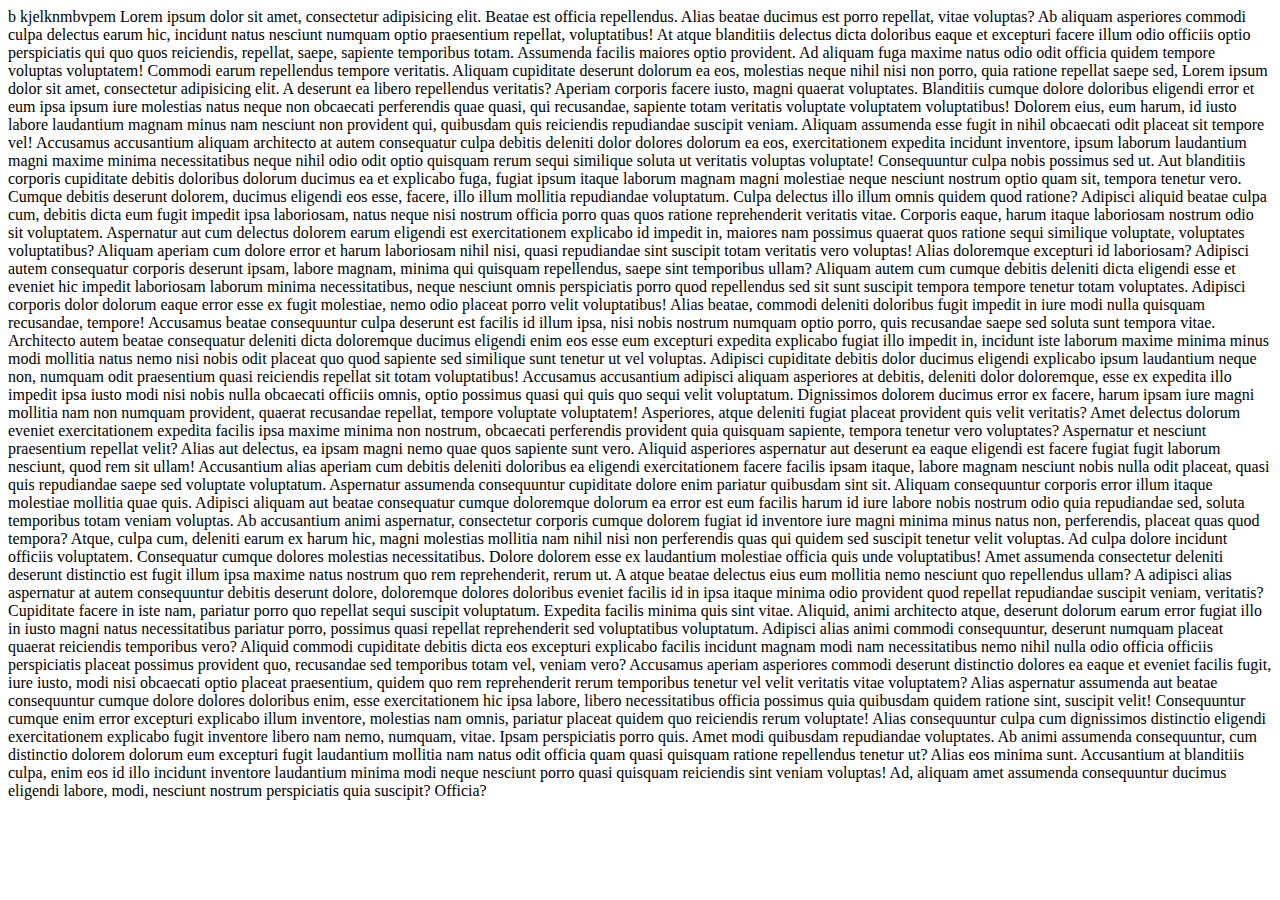
<file: news/templates/news/news.html>
<!DOCTYPE html>
<html lang="en">
<head>
    <meta charset="UTF-8">
    <title>1234567</title>
</head>
<body>
b kjelknmbvpem Lorem ipsum dolor sit amet, consectetur adipisicing elit. Beatae est officia repellendus. Alias beatae ducimus est porro repellat, vitae voluptas? Ab aliquam asperiores commodi culpa delectus earum hic, incidunt natus nesciunt numquam optio praesentium repellat, voluptatibus! At atque blanditiis delectus dicta doloribus eaque et excepturi facere illum odio officiis optio perspiciatis qui quo quos reiciendis, repellat, saepe, sapiente temporibus totam. Assumenda facilis maiores optio provident. Ad aliquam fuga maxime natus odio odit officia quidem tempore voluptas voluptatem! Commodi earum repellendus tempore veritatis. Aliquam cupiditate deserunt dolorum ea eos, molestias neque nihil nisi non porro, quia ratione repellat saepe sed, Lorem ipsum dolor sit amet, consectetur adipisicing elit. A deserunt ea libero repellendus veritatis? Aperiam corporis facere iusto, magni quaerat voluptates. Blanditiis cumque dolore doloribus eligendi error et eum ipsa ipsum iure molestias natus neque non obcaecati perferendis quae quasi, qui recusandae, sapiente totam veritatis voluptate voluptatem voluptatibus! Dolorem eius, eum harum, id iusto labore laudantium magnam minus nam nesciunt non provident qui, quibusdam quis reiciendis repudiandae suscipit veniam. Aliquam assumenda esse fugit in nihil obcaecati odit placeat sit tempore vel! Accusamus accusantium aliquam architecto at autem consequatur culpa debitis deleniti dolor dolores dolorum ea eos, exercitationem expedita incidunt inventore, ipsum laborum laudantium magni maxime minima necessitatibus neque nihil odio odit optio quisquam rerum sequi similique soluta ut veritatis voluptas voluptate! Consequuntur culpa nobis possimus sed ut. Aut blanditiis corporis cupiditate debitis doloribus dolorum ducimus ea et explicabo fuga, fugiat ipsum itaque laborum magnam magni molestiae neque nesciunt nostrum optio quam sit, tempora tenetur vero. Cumque debitis deserunt dolorem, ducimus eligendi eos esse, facere, illo illum mollitia repudiandae voluptatum. Culpa delectus illo illum omnis quidem quod ratione? Adipisci aliquid beatae culpa cum, debitis dicta eum fugit impedit ipsa laboriosam, natus neque nisi nostrum officia porro quas quos ratione reprehenderit veritatis vitae. Corporis eaque, harum itaque laboriosam nostrum odio sit voluptatem. Aspernatur aut cum delectus dolorem earum eligendi est exercitationem explicabo id impedit in, maiores nam possimus quaerat quos ratione sequi similique voluptate, voluptates voluptatibus? Aliquam aperiam cum dolore error et harum laboriosam nihil nisi, quasi repudiandae sint suscipit totam veritatis vero voluptas! Alias doloremque excepturi id laboriosam? Adipisci autem consequatur corporis deserunt ipsam, labore magnam, minima qui quisquam repellendus, saepe sint temporibus ullam? Aliquam autem cum cumque debitis deleniti dicta eligendi esse et eveniet hic impedit laboriosam laborum minima necessitatibus, neque nesciunt omnis perspiciatis porro quod repellendus sed sit sunt suscipit tempora tempore tenetur totam voluptates. Adipisci corporis dolor dolorum eaque error esse ex fugit molestiae, nemo odio placeat porro velit voluptatibus! Alias beatae, commodi deleniti doloribus fugit impedit in iure modi nulla quisquam recusandae, tempore! Accusamus beatae consequuntur culpa deserunt est facilis id illum ipsa, nisi nobis nostrum numquam optio porro, quis recusandae saepe sed soluta sunt tempora vitae. Architecto autem beatae consequatur deleniti dicta doloremque ducimus eligendi enim eos esse eum excepturi expedita explicabo fugiat illo impedit in, incidunt iste laborum maxime minima minus modi mollitia natus nemo nisi nobis odit placeat quo quod sapiente sed similique sunt tenetur ut vel voluptas. Adipisci cupiditate debitis dolor ducimus eligendi explicabo ipsum laudantium neque non, numquam odit praesentium quasi reiciendis repellat sit totam voluptatibus! Accusamus accusantium adipisci aliquam asperiores at debitis, deleniti dolor doloremque, esse ex expedita illo impedit ipsa iusto modi nisi nobis nulla obcaecati officiis omnis, optio possimus quasi qui quis quo sequi velit voluptatum. Dignissimos dolorem ducimus error ex facere, harum ipsam iure magni mollitia nam non numquam provident, quaerat recusandae repellat, tempore voluptate voluptatem! Asperiores, atque deleniti fugiat placeat provident quis velit veritatis? Amet delectus dolorum eveniet exercitationem expedita facilis ipsa maxime minima non nostrum, obcaecati perferendis provident quia quisquam sapiente, tempora tenetur vero voluptates? Aspernatur et nesciunt praesentium repellat velit? Alias aut delectus, ea ipsam magni nemo quae quos sapiente sunt vero. Aliquid asperiores aspernatur aut deserunt ea eaque eligendi est facere fugiat fugit laborum nesciunt, quod rem sit ullam! Accusantium alias aperiam cum debitis deleniti doloribus ea eligendi exercitationem facere facilis ipsam itaque, labore magnam nesciunt nobis nulla odit placeat, quasi quis repudiandae saepe sed voluptate voluptatum. Aspernatur assumenda consequuntur cupiditate dolore enim pariatur quibusdam sint sit. Aliquam consequuntur corporis error illum itaque molestiae mollitia quae quis. Adipisci aliquam aut beatae consequatur cumque doloremque dolorum ea error est eum facilis harum id iure labore nobis nostrum odio quia repudiandae sed, soluta temporibus totam veniam voluptas. Ab accusantium animi aspernatur, consectetur corporis cumque dolorem fugiat id inventore iure magni minima minus natus non, perferendis, placeat quas quod tempora? Atque, culpa cum, deleniti earum ex harum hic, magni molestias mollitia nam nihil nisi non perferendis quas qui quidem sed suscipit tenetur velit voluptas. Ad culpa dolore incidunt officiis voluptatem. Consequatur cumque dolores molestias necessitatibus. Dolore dolorem esse ex laudantium molestiae officia quis unde voluptatibus! Amet assumenda consectetur deleniti deserunt distinctio est fugit illum ipsa maxime natus nostrum quo rem reprehenderit, rerum ut. A atque beatae delectus eius eum mollitia nemo nesciunt quo repellendus ullam? A adipisci alias aspernatur at autem consequuntur debitis deserunt dolore, doloremque dolores doloribus eveniet facilis id in ipsa itaque minima odio provident quod repellat repudiandae suscipit veniam, veritatis? Cupiditate facere in iste nam, pariatur porro quo repellat sequi suscipit voluptatum. Expedita facilis minima quis sint vitae. Aliquid, animi architecto atque, deserunt dolorum earum error fugiat illo in iusto magni natus necessitatibus pariatur porro, possimus quasi repellat reprehenderit sed voluptatibus voluptatum. Adipisci alias animi commodi consequuntur, deserunt numquam placeat quaerat reiciendis temporibus vero? Aliquid commodi cupiditate debitis dicta eos excepturi explicabo facilis incidunt magnam modi nam necessitatibus nemo nihil nulla odio officia officiis perspiciatis placeat possimus provident quo, recusandae sed temporibus totam vel, veniam vero? Accusamus aperiam asperiores commodi deserunt distinctio dolores ea eaque et eveniet facilis fugit, iure iusto, modi nisi obcaecati optio placeat praesentium, quidem quo rem reprehenderit rerum temporibus tenetur vel velit veritatis vitae voluptatem? Alias aspernatur assumenda aut beatae consequuntur cumque dolore dolores doloribus enim, esse exercitationem hic ipsa labore, libero necessitatibus officia possimus quia quibusdam quidem ratione sint, suscipit velit! Consequuntur cumque enim error excepturi explicabo illum inventore, molestias nam omnis, pariatur placeat quidem quo reiciendis rerum voluptate! Alias consequuntur culpa cum dignissimos distinctio eligendi exercitationem explicabo fugit inventore libero nam nemo, numquam, vitae. Ipsam perspiciatis porro quis. Amet modi quibusdam repudiandae voluptates. Ab animi assumenda consequuntur, cum distinctio dolorem dolorum eum excepturi fugit laudantium mollitia nam natus odit officia quam quasi quisquam ratione repellendus tenetur ut? Alias eos minima sunt. Accusantium at blanditiis culpa, enim eos id illo incidunt inventore laudantium minima modi neque nesciunt porro quasi quisquam reiciendis sint veniam voluptas! Ad, aliquam amet assumenda consequuntur ducimus eligendi labore, modi, nesciunt nostrum perspiciatis quia suscipit? Officia?
</body>
</html>
</file>
